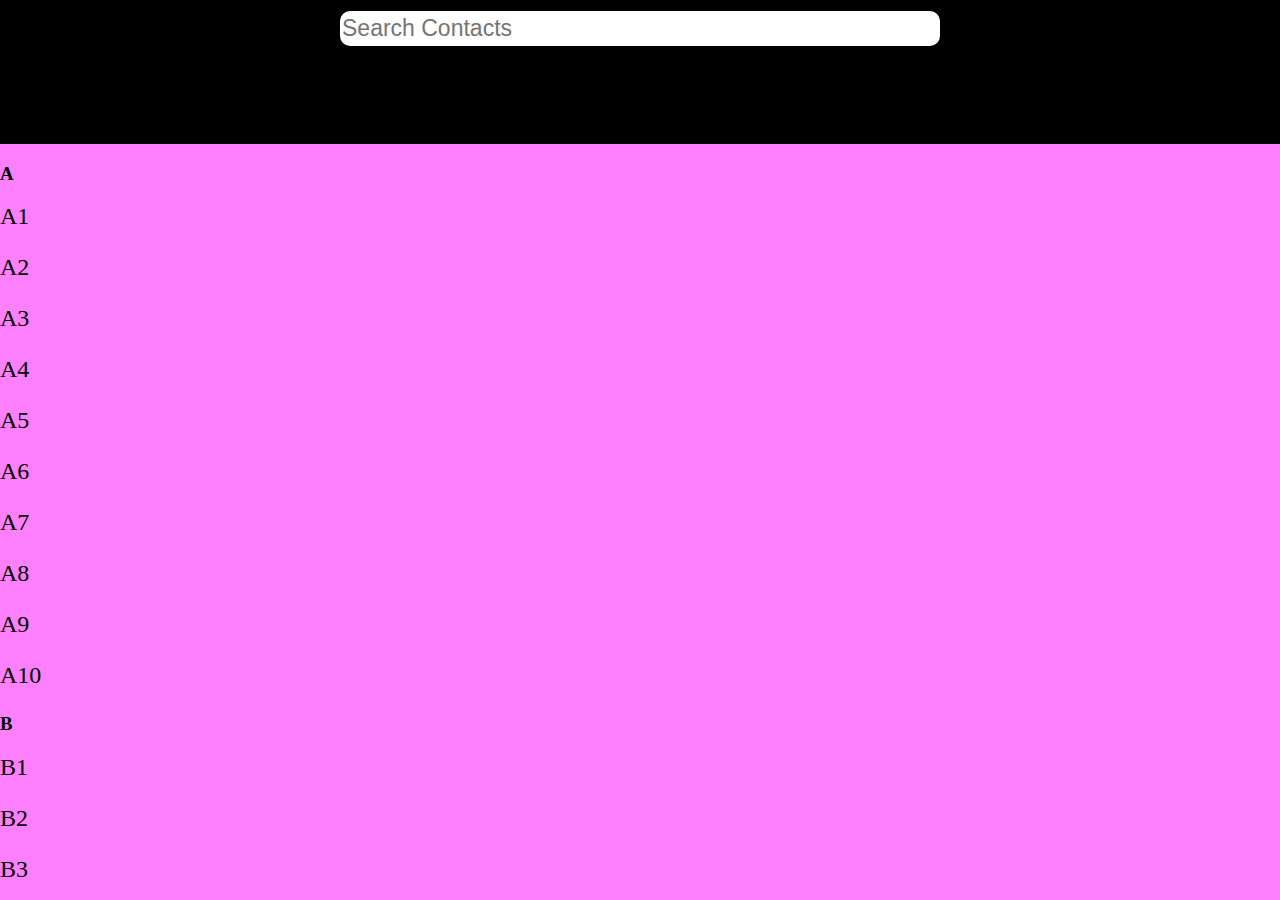
<file: index.html>
<!DOCTYPE html>
<html lang="en">
<head>
    <meta charset="UTF-8">
    <meta http-equiv="X-UA-Compatible" content="IE=edge">
    <meta name="viewport" content="width=device-width, initial-scale=1.0">
    <title>Contacts</title>
    <link rel="stylesheet" href="contact.css">
</head>
<body>
    </header>
    <nav>
        <input type="search" placeholder="Search Contacts">
    </nav>
    

    <div> 

        <h3>A</h3>
        <p>A1</p>
        <p>A2</p>
        <p>A3</p>
        <p>A4</p>
        <p>A5</p>
        <p>A6</p>
        <p> A7</p>
        <p>	A8</p>
        <p>A9</p>
        <p> A10</p>

        <h3>B</h3>
        <p>B1</p>
        <p>B2</p>
        <p>B3</p>
        <p>B4</p>
        <p>B5</p>
        <p>B6</p>
        <p>B7 </p>
        <p>B8  </p>
        <p>B9 </p>
        <p>B10</p>

        <h3>C</h3>
        <p>C1</p>
        <p>C2</p>
        <p>C3</p>
        <p>C4</p>
        <p>C5</p>
        <p>C6</p>
        <p> C7</p>
        <p>	C8</p>
        <p>C9</p>
        <p> C10</p>

        <h3>D</h3>
        <p>D1</p>
        <p>D2</p>
        <p>D3</p>
        <p>D4</pD>
        <p>D5</p>
        <p> D6</p>
        <p>	D7</p>
        <p>D8</p>
        <p>D9</p>
        <p>D10</p>

        <h3>E</h3>
        <p>E1</p>
        <p>E2</p>
        <p>E3</p>
        <p>E4</pD>
        <p>E5</p>
        <p> E6</p>
        <p>	E7</p>
        <p>E8</p>
        <p> E9</p>
        <p>E10</p>
      
        

        <h3>F</h3>
        <p>F1</p>
        <p>F2</p>
        <p>F3</p>
        <p>F4</pD>
        <p>F5</p>
        <p> F6</p>
        <p>	F7</p>
        <p>F8</p>
        <p> F9</p>
        <p>F10</p>
        
        <h3>G</h3>
        <p>G1</p>
        <p>G2</p>
        <p>G3</p>
        <p>G4</p>
        <p>G5</p>
        <p>G6</p>
        <p>G7</p>
        <p>G8</p>
        <p>G9</p>
        <p> G10</p>
      
        
        <h3>H</h3>
        <p>H1</p>
        <p>H2</p>
        <p>H3</p>
        <p>H4</p>
        <p>H5</p>
        <p>H6</p>
        <p> H7</p>
        <p>	H8</p>
        <p>H9</p>
        <p> H10</p>

    </div>
    
</body>
</html>
</file>
<file: contact.css>
body{
    margin: 0px;
    background-color: rgb(0, 0, 0);
}
nav{
    display: flex;
    height: 45px;
    width: 100%;
    background-color: rgb(0, 0, 0);
    justify-content: center;
    margin-top: 5px;
}

input{
    width: 600px;
    height: 35px;
    margin-top: 6px;
    border-radius: 10px;
    border: none;
    font-size: 23px;
}
div{
    height: 100%;
    width: 100%;
    background-color: rgb(255, 128, 255);
    position: absolute;
    top: 16%;
    overflow: scroll;
    position: fixed;

}
 div > p{
    text-align: justify;
    font-size: 24px;
    margin-top: 0px;
    background-color: rgb(255, 128, 255);

     
 }
</file>
